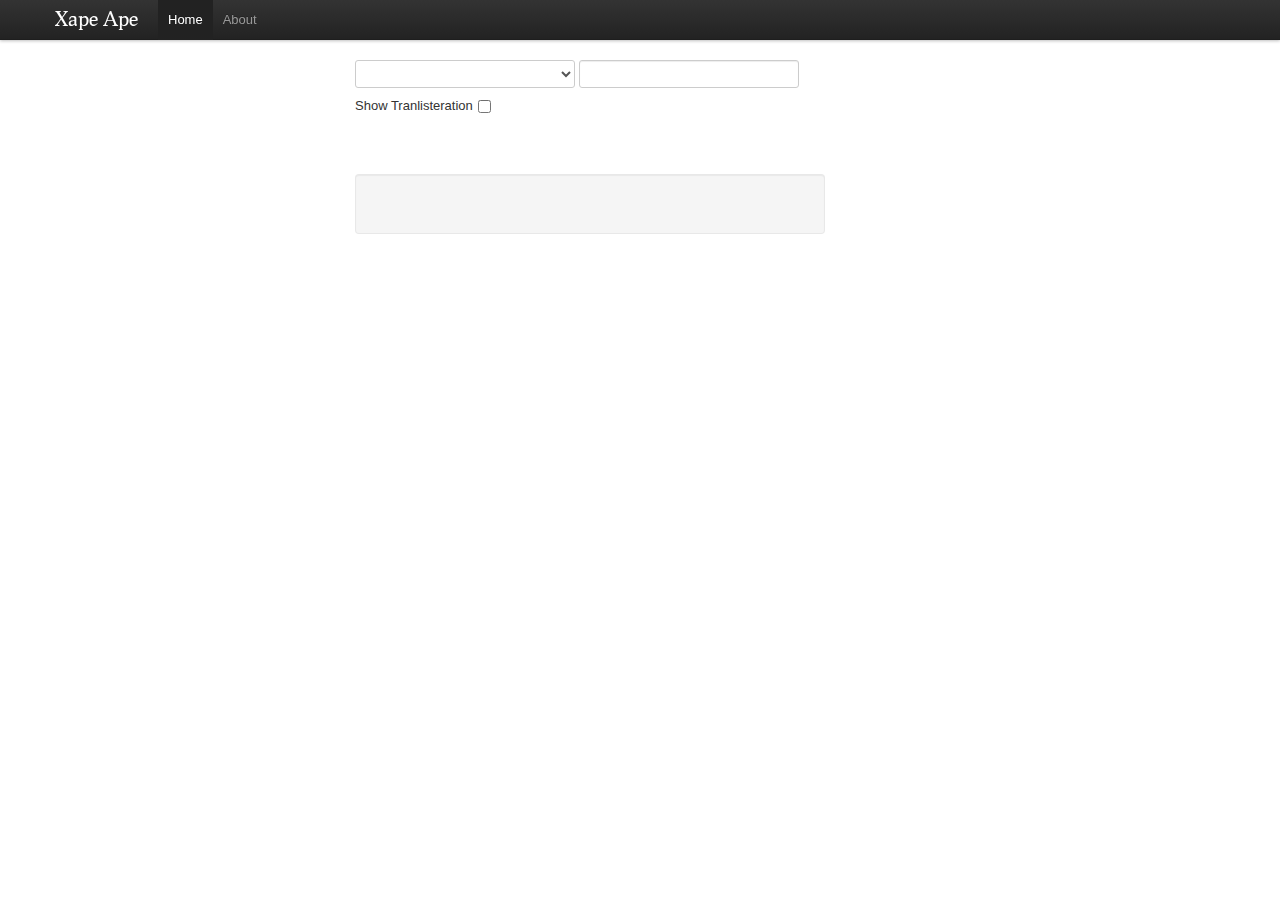
<file: public/index.html>
<!DOCTYPE html>
<html>
  <head>
    <link href="css/bootstrap.min.css" rel="stylesheet">
    <link href="css/bootstrap-responsive.min.css" rel="stylesheet">
    <link rel="stylesheet" href="css/xape.css" type="text/css" />

    <title>Xape Ape</title>
  </head>

  <body>
    <div class="navbar navbar-fixed-top">
      <div class="navbar-inner">
        <div class="container">
          <a class="btn btn-navbar" data-toggle="collapse" data-target=".nav-collapse">
            <span class="icon-bar"></span>
            <span class="icon-bar"></span>
          </a>
          <span class="brand heading" href="#">Xape Ape</span>
          <div class="nav-collapse">
            <ul class="nav">
              <li class="active"><a href="index.html">Home</a></li>
              <li><a href="about.html">About</a></li>
            </ul>
          </div><!--/.nav-collapse -->
        </div>
      </div>
    </div>

  <div class="container">
    <div class="row">

      <div class="span6 offset3">
        <form id="f">
          <select id="language"></select>
          <input type="text" id="phrase" /> <br />
          <input type="checkbox" id="xlit_key_toggle" />
          <label for="xlit_key_toggle">Show Tranlisteration</label>
        </form>

        <div class="row">
          <div class="span3 result">
            <div class="row pad_text">
              <div class="span2">
                <span id="phrase_text"></span>
              </div>
            </div>
            <div class="row pad_text">
              <div class="span2">
                <span id="phrase_enum"></span>
              </div>
            </div>
          </div>
          <div class="span3 match_list">
            <ul id="match_list"></ul>
          </div>
        </div>

        <div class="row">
          <div class="span5">
            <div class="well xlit_key_display" id="xlit_key_display"></div>
          </div>
        </div>

      </div>

    </div>
  </div>

  </body>

  <script type="text/javascript"
          src="http://code.jquery.com/jquery-1.7.2.min.js"></script>
  <script type="text/javascript" src="js/bootstrap.min.js"></script>
  <script type="text/javascript" src="js/xape.js"></script>

</html>
</file>
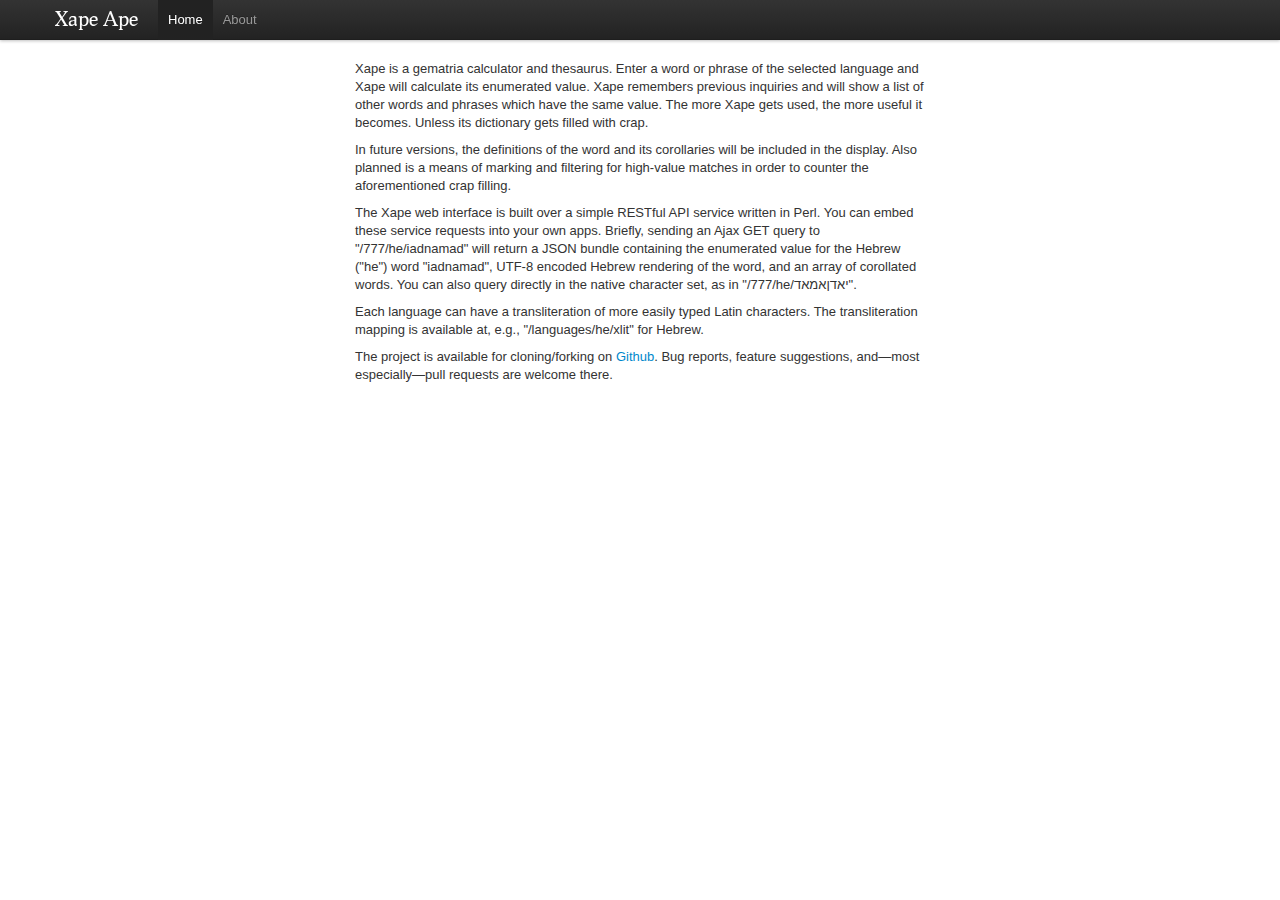
<file: public/about.html>
<!DOCTYPE html>
<html>
  <head>
    <link href="css/bootstrap.min.css" rel="stylesheet">
    <link href="css/bootstrap-responsive.min.css" rel="stylesheet">
    <link rel="stylesheet" href="css/xape.css" type="text/css" />

    <title>Xape Ape</title>
  </head>

  <body>
    <div class="navbar navbar-fixed-top">
      <div class="navbar-inner">
        <div class="container">
          <a class="btn btn-navbar" data-toggle="collapse" data-target=".nav-collapse">
            <span class="icon-bar"></span>
            <span class="icon-bar"></span>
          </a>
          <span class="brand heading" href="#">Xape Ape</span>
          <div class="nav-collapse">
            <ul class="nav">
              <li class="active"><a href="index.html">Home</a></li>
              <li><a href="about.html">About</a></li>
            </ul>
          </div><!--/.nav-collapse -->
        </div>
      </div>
    </div>

  <div class="container">
    <div class="row">
      <div class="span6 offset3">
        <p>
          Xape is a gematria calculator and thesaurus. Enter a word or
          phrase of the selected language and Xape will calculate its
          enumerated value. Xape remembers previous inquiries and will
          show a list of other words and phrases which have the same
          value. The more Xape gets used, the more useful it
          becomes. Unless its dictionary gets filled with crap.
        </p>
        <p>
          In future versions, the definitions of the word and its
          corollaries will be included in the display. Also planned is
          a means of marking and filtering for high-value matches in
          order to counter the aforementioned crap filling.
        </p>
        <p>
          The Xape web interface is built over a simple RESTful API
          service written in Perl. You can embed these service
          requests into your own apps. Briefly, sending an Ajax GET
          query to "/777/he/iadnamad" will return a JSON bundle
          containing the enumerated value for the Hebrew ("he") word
          "iadnamad", UTF-8 encoded Hebrew rendering of the word, and
          an array of corollated words. You can also query directly in
          the native character set, as in
          "/777/he/&#01497;&#01488;&#01491;&#01503;&#01488;&#01502;&#01488;&#01491;".
        </p>
        <p>
          Each language can have a transliteration of more easily
          typed Latin characters. The transliteration mapping is
          available at, e.g., "/languages/he/xlit" for Hebrew.
        </p>
        <p>
          The project is available for cloning/forking
          on <a href="https://github.com/ctfliblime/Xape/">Github</a>. Bug
          reports, feature suggestions, and&mdash;most
          especially&mdash;pull requests are welcome there.
      </div>
    </div>
  </div>

  </body>

  <script type="text/javascript"
          src="http://code.jquery.com/jquery-1.7.2.min.js"></script>
  <script type="text/javascript" src="js/bootstrap.min.js"></script>
  <script type="text/javascript" src="js/xape.js"></script>

</html>
</file>
<file: public/css/xape.css>
@font-face {
    font-family: Prociono;
    src: url("Prociono.otf") format("opentype");
}

body {
    padding-top: 60px;
}

label {
    float:left;
    padding-right:5px;
}

.heading {
    font-family: Prociono;
}

.result {
    font-size: 200%;
}

.match_list {
    font-size: 200%;
}

.pad_text {
    padding: 10px;
}

.xlit_key_display {
    font-size: 150%;
}
</file>
